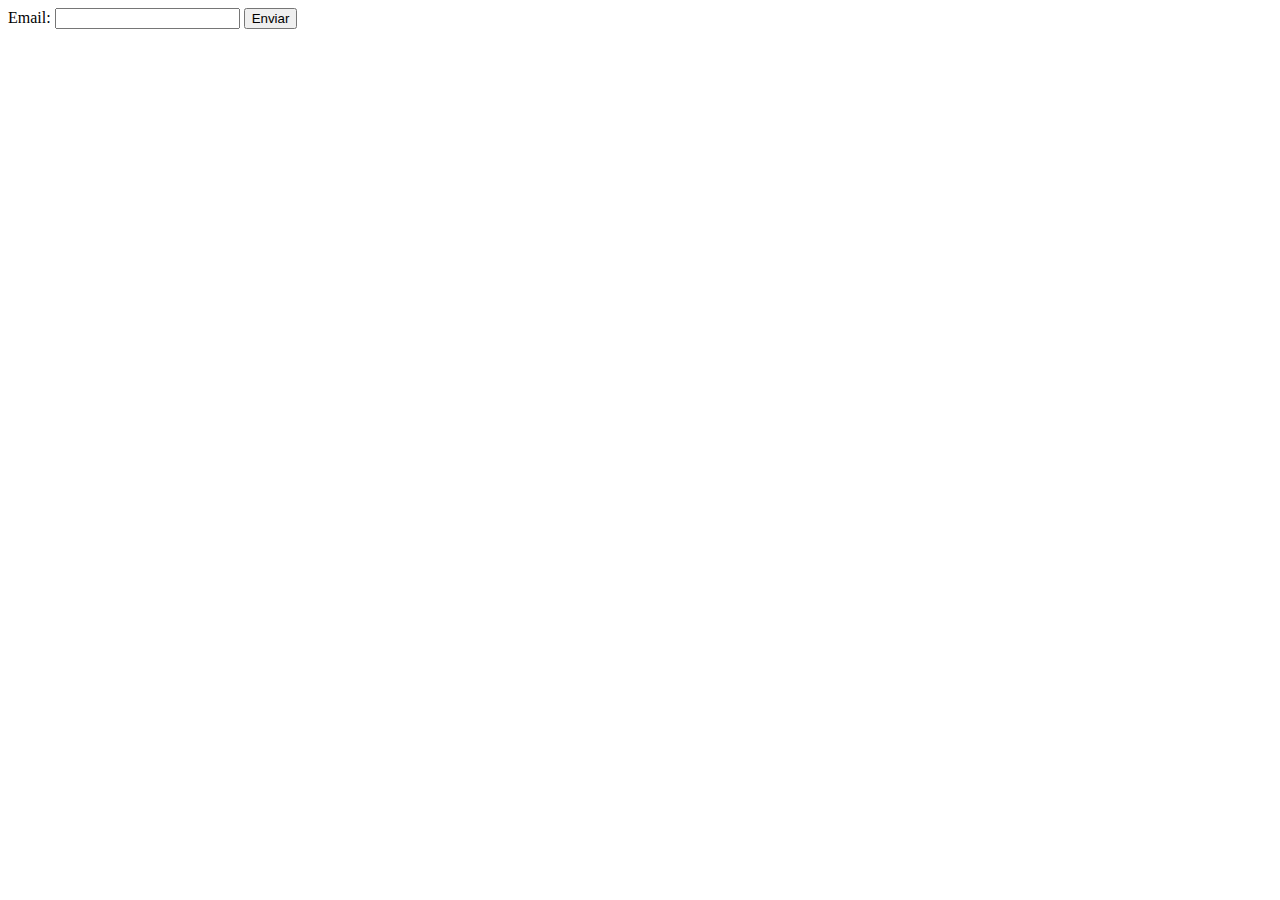
<file: texte.html>
<!DOCTYPE html>
<html>
<head>
    <title>Verificação de Email</title>
</head>
<body>
    <form id="emailForm">
        <label for="email">Email:</label>
        <input type="email" id="email" name="email" required>
        <button type="submit">Enviar</button>
    </form>

    <script>
        document.getElementById("emailForm").addEventListener("submit", function(event) {
            const emailInput = document.getElementById("email");
            const email = emailInput.value.trim();

            if (!isValidEmailDomain(email)) {
                event.preventDefault();
                alert("Email não válido. Utilize um email @kroton.com.br ou @cogna.com.br");
            }
        });

        function isValidEmailDomain(email) {
            const validDomains = ["@kroton.com.br", "@cogna.com.br"];
            
            for (const domain of validDomains) {
                if (email.endsWith(domain)) {
                    return true;
                }
            }

            return false;
        }
    </script>
</body>
</html>
</file>
